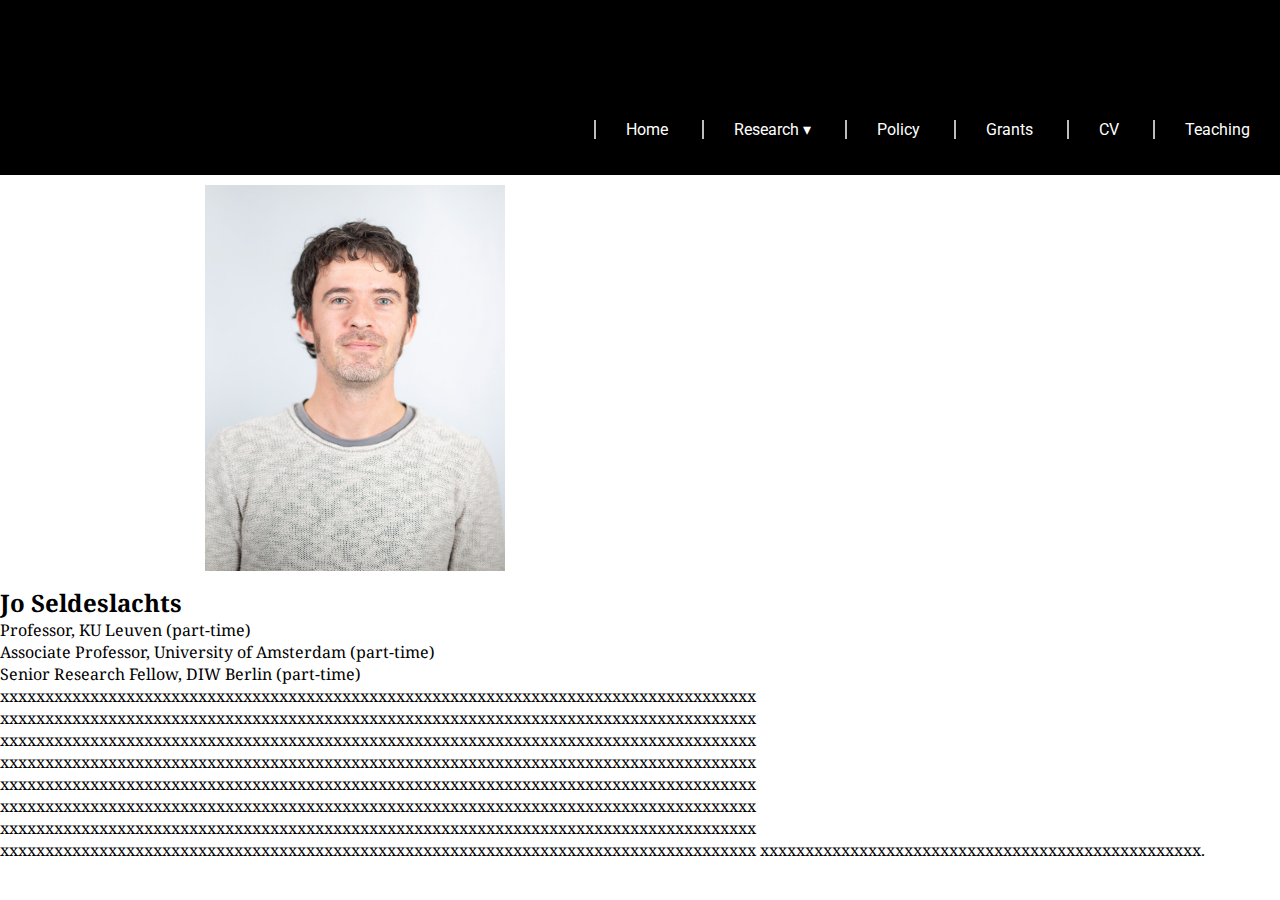
<file: index.html>
<!DOCTYPE html>
<html lang="en">
<head>
    <meta charset="UTF-8">
    <meta name="viewport" content="width=device-width, initial-scale=1.0">
    <link href="https://fonts.googleapis.com/css?family=Arvo&display=swap" rel="stylesheet">
    <link rel="stylesheet" href="style.css">
    <title>Home</title>
</head>
<body>
    <nav role="navigation" class="primary-navigation">
        <ul>
          <li><a href="index.html">Home</a></li>
          <li>Research &dtrif;
            <ul class="dropdown">
              <li><a href="currentresearch.html">Current Research</a></li>
              <li><a href="publications.html">Publications</a></li>
            </ul>
          </li>
          <li><a href="policy.html">Policy</a></li>
          <li><a href="grants.html">Grants</a></li>
          <li><a href="my-pdf-file.pdf">CV</a></li>
          <li><a href="teaching.html">Teaching</a></li>
        </ul>
      </nav>

      <main>

        <div class="thisisjo">
              <div class="fotocv">
                  <img src="images/JSeldeslachtsLogo.jpg" alt="">
              </div>
              <div class="textcv">
                  <h2>Jo Seldeslachts</h2>
                  <p>Professor, KU Leuven (part-time)</p>
                    <p> Associate Professor, University of Amsterdam (part-time)</p>
                    <p> Senior Research Fellow, DIW Berlin (part-time)</p>
              </div>
        </div>
        <div class="textjo">
          <p>xxxxxxxxxxxxxxxxxxxxxxxxxxxxxxxxxxxxxxxxxxxxxxxxxxxxxxxxxxxxxxxxxxxxxxxxxxxxxxxxxxxx
            xxxxxxxxxxxxxxxxxxxxxxxxxxxxxxxxxxxxxxxxxxxxxxxxxxxxxxxxxxxxxxxxxxxxxxxxxxxxxxxxxxxx
            xxxxxxxxxxxxxxxxxxxxxxxxxxxxxxxxxxxxxxxxxxxxxxxxxxxxxxxxxxxxxxxxxxxxxxxxxxxxxxxxxxxx
            xxxxxxxxxxxxxxxxxxxxxxxxxxxxxxxxxxxxxxxxxxxxxxxxxxxxxxxxxxxxxxxxxxxxxxxxxxxxxxxxxxxx
            xxxxxxxxxxxxxxxxxxxxxxxxxxxxxxxxxxxxxxxxxxxxxxxxxxxxxxxxxxxxxxxxxxxxxxxxxxxxxxxxxxxx
            xxxxxxxxxxxxxxxxxxxxxxxxxxxxxxxxxxxxxxxxxxxxxxxxxxxxxxxxxxxxxxxxxxxxxxxxxxxxxxxxxxxx
            xxxxxxxxxxxxxxxxxxxxxxxxxxxxxxxxxxxxxxxxxxxxxxxxxxxxxxxxxxxxxxxxxxxxxxxxxxxxxxxxxxxx
            xxxxxxxxxxxxxxxxxxxxxxxxxxxxxxxxxxxxxxxxxxxxxxxxxxxxxxxxxxxxxxxxxxxxxxxxxxxxxxxxxxxx
            xxxxxxxxxxxxxxxxxxxxxxxxxxxxxxxxxxxxxxxxxxxxxxxxx.

          </p>
          
          
        </div>
      </main>
</body>
</html>
</file>
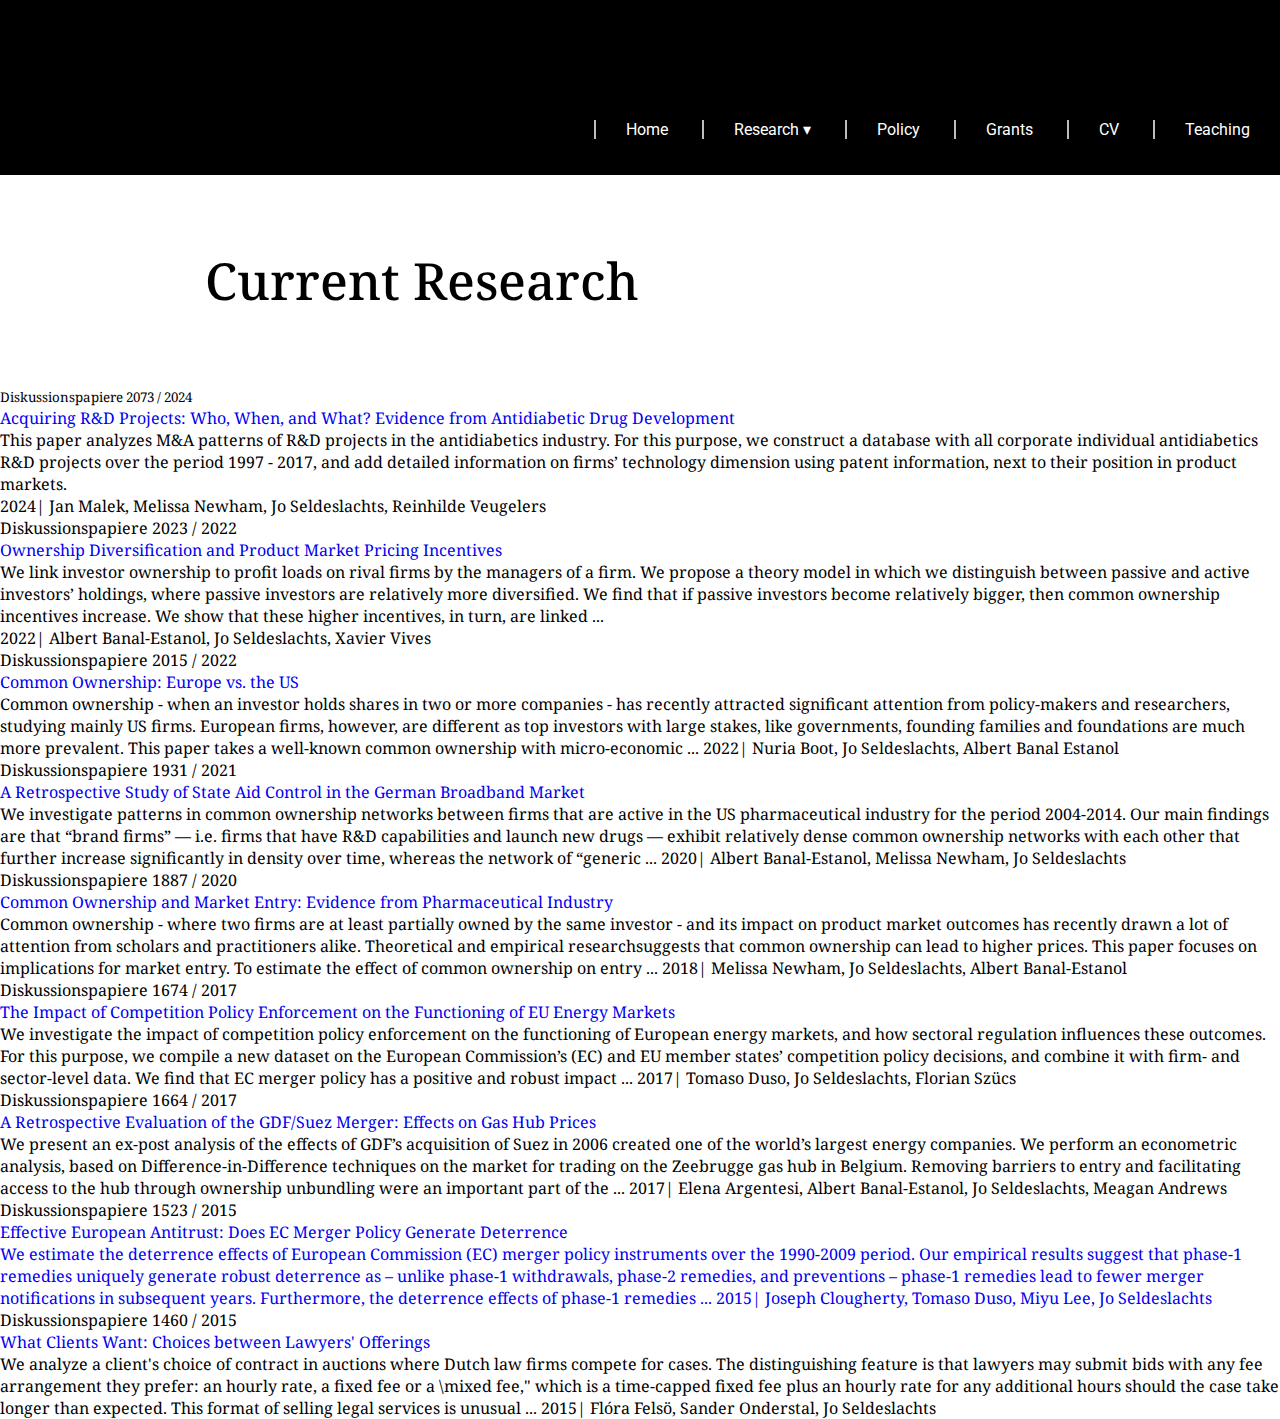
<file: currentresearch.html>
<!DOCTYPE html>
<html lang="en">
<head>
    <meta charset="UTF-8">
    <meta name="viewport" content="width=device-width, initial-scale=1.0">
    <link href="https://fonts.googleapis.com/css?family=Arvo&display=swap" rel="stylesheet">
    <link rel="stylesheet" href="style.css">
    <title>Current Research</title>
</head>
<body>
    <nav role="navigation" class="primary-navigation">
        <ul>
          <li><a href="index.html">Home</a></li>
          <li>Research &dtrif;
            <ul class="dropdown">
              <li><a href="currentresearch.html">Current Research</a></li>
              <li><a href="publications.html">Publications</a></li>
            </ul>
          </li>
          <li><a href="policy.html">Policy</a></li>
          <li><a href="grants.html">Grants</a></li>
          <li><a href="my-pdf-file.pdf">CV</a></li>
          <li><a href="teaching.html">Teaching</a></li>
        </ul>
      </nav>

      <h1>Current Research</h1>
    <div class="container">
       

        <div class="current 1">
                            
            <small> Diskussionspapiere 2073 / 2024</small><br>
            <a href="https://www.diw.de/de/diw_01.c.892457.de/publikationen/diskussionspapiere/2024_2073/acquiring_r_d_projects__who__when__and_what__evidence_from_antidiabetic_drug_development.html">
            Acquiring R&D Projects: Who, When, and What? Evidence from Antidiabetic Drug Development</a>
            <p class="textocurrent">This paper analyzes M&A patterns of R&D projects in the antidiabetics industry. For this purpose, we construct a database with all corporate individual antidiabetics R&D projects over the period 1997 - 2017, and add detailed information on firms’ technology dimension using patent information, next to their position in product markets.</p>
            <p>2024| Jan Malek, Melissa Newham, Jo Seldeslachts, Reinhilde Veugelers	</p>

        </div>

        
        <div class="current 3">
            <div class="suptitle">Diskussionspapiere 2023 / 2022</div>
            <a href="https://www.diw.de/de/diw_01.c.859151.de/publikationen/diskussionspapiere/2022_2023/ownership_diversification_and_product_market_pricing_incentives.html">
                Ownership Diversification and Product Market Pricing Incentives</a>
            <p class="textocurrent">We link investor ownership to profit loads on rival firms by the managers of a firm. We propose a theory model in which we distinguish between passive and active investors’ holdings, where passive investors are relatively more diversified. We find that if passive investors become relatively bigger, then common ownership incentives increase. We show that these higher incentives, in turn, are linked ... </p>
            <p>2022| Albert Banal-Estanol, Jo Seldeslachts, Xavier Vives</p>
        </div>
        <div class="current 4">
            <div class="suptitle">Diskussionspapiere 2015 / 2022</div>
            <a href="https://www.diw.de/de/diw_01.c.850088.de/publikationen/diskussionspapiere/2022_2015/common_ownership__europe_vs._the_us.html">
                Common Ownership: Europe vs. the US</a>
            <p class="textocurrent"> Common ownership - when an investor holds shares in two or more companies - has recently attracted significant attention from policy-makers and researchers, studying mainly US firms. European firms, however, are different as top investors with large stakes, like governments, founding families and foundations are much more prevalent. This paper takes a well-known common ownership with micro-economic ...
                2022| Nuria Boot, Jo Seldeslachts, Albert Banal Estanol</p>
        </div>
        <div class="current 5">
            <div class="suptitle">Diskussionspapiere 1931 / 2021</div>
            <a href="https://www.diw.de/de/diw_01.c.810589.de/publikationen/diskussionspapiere/2021_1931/a_retrospective_study_of_state_aid_control_in_the_german_broadband_market.html">
                A Retrospective Study of State Aid Control in the German Broadband Market</a>
            <p class="textocurrent"> We investigate patterns in common ownership networks between firms that are active in the US pharmaceutical industry for the period 2004-2014. Our main findings are that “brand firms” — i.e. firms that have R&D capabilities and launch new drugs — exhibit relatively dense common ownership networks with each other that further increase significantly in density over time, whereas the network of “generic ...
                2020| Albert Banal-Estanol, Melissa Newham, Jo Seldeslachts</p>
        </div>
        <div class="current 6">
            <div class="suptitle">Diskussionspapiere 1887 / 2020</div>
            <a href="https://www.diw.de/de/diw_01.c.591380.de/publikationen/diskussionspapiere/2018_1738/common_ownership_and_market_entry__evidence_from_pharmaceutical_industry.html">
                Common Ownership and Market Entry: Evidence from Pharmaceutical Industry</a>
            <p class="textocurrent"> Common ownership - where two firms are at least partially owned by the same investor - and its impact on product market outcomes has recently drawn a lot of attention from scholars and practitioners alike. Theoretical and empirical researchsuggests that common ownership can lead to higher prices. This paper focuses on implications for market entry. To estimate the effect of common ownership on entry ...
                2018| Melissa Newham, Jo Seldeslachts, Albert Banal-Estanol</p>
        </div>
        <div class="current 7">
            <div class="suptitle">Diskussionspapiere 1674 / 2017</div>
            <a href="https://www.diw.de/de/diw_01.c.561450.de/publikationen/diskussionspapiere/2017_1674/the_impact_of_competition_policy_enforcement_on_the_functioning_of_eu_energy_markets.html">
                The Impact of Competition Policy Enforcement on the Functioning of EU Energy Markets</a>
            <p class="textocurrent">We investigate the impact of competition policy enforcement on the functioning of European energy markets, and how sectoral regulation influences these outcomes. For this purpose, we compile a new dataset on the European Commission’s (EC) and EU member states’ competition policy decisions, and combine it with firm- and sector-level data. We find that EC merger policy has a positive and robust impact ...  2017| Tomaso Duso, Jo Seldeslachts, Florian Szücs</p>
        </div>
        <div class="current 8">
            <div class="suptitle">Diskussionspapiere 1664 / 2017</div>
            <a href="https://www.diw.de/de/diw_01.c.558436.de/publikationen/diskussionspapiere/2017_1664/a_retrospective_evaluation_of_the_gdf/suez_merger__effects_on_gas_hub_prices.html">
                A Retrospective Evaluation of the GDF/Suez Merger: Effects on Gas Hub Prices</a>
            <p class="textocurrent"> We present an ex-post analysis of the effects of GDF’s acquisition of Suez in 2006 created one of the world’s largest energy companies. We perform an econometric analysis, based on Difference-in-Difference techniques on the market for trading on the Zeebrugge gas hub in Belgium. Removing barriers to entry and facilitating access to the hub through ownership unbundling were an important part of the ...
                2017| Elena Argentesi, Albert Banal-Estanol, Jo Seldeslachts, Meagan Andrews</p>
        </div>
        <div class="current 9">
            <div class="suptitle">Diskussionspapiere 1523 / 2015</div>
            <a href="https://www.diw.de/de/diw_01.c.520592.de/publikationen/diskussionspapiere/2015_1523/effective_european_antitrust__does_ec_merger_policy_generate_deterrence.html">
                Effective European Antitrust: Does EC Merger Policy Generate Deterrence
            <p class="textocurrent"> We estimate the deterrence effects of European Commission (EC) merger policy instruments over the 1990-2009 period. Our empirical results suggest that phase-1 remedies uniquely generate robust deterrence as – unlike phase-1 withdrawals, phase-2 remedies, and preventions – phase-1 remedies lead to fewer merger notifications in subsequent years. Furthermore, the deterrence effects of phase-1 remedies ...
                2015| Joseph Clougherty, Tomaso Duso, Miyu Lee, Jo Seldeslachts</p>
            </a>
        </div>
        <div class="current 10">
            <div class="suptitle">Diskussionspapiere 1460 / 2015</div>
            <a href="https://www.diw.de/de/diw_01.c.498496.de/publikationen/diskussionspapiere/2015_1460/what_clients_want__choices_between_lawyers__offerings.html">
                What Clients Want: Choices between Lawyers' Offerings</a>
            <p class="textocurrent"> We analyze a client's choice of contract in auctions where Dutch law firms compete for cases. The distinguishing feature is that lawyers may submit bids with any fee arrangement they prefer: an hourly rate, a fixed fee or a \mixed fee," which is a time-capped fixed fee plus an hourly rate for any additional hours should the case take longer than expected. This format of selling legal services is unusual ...
                2015| Flóra Felsö, Sander Onderstal, Jo Seldeslachts</p>
        </div>
            
        

    </div> <!----container-->
    
</body>
</html>
</file>
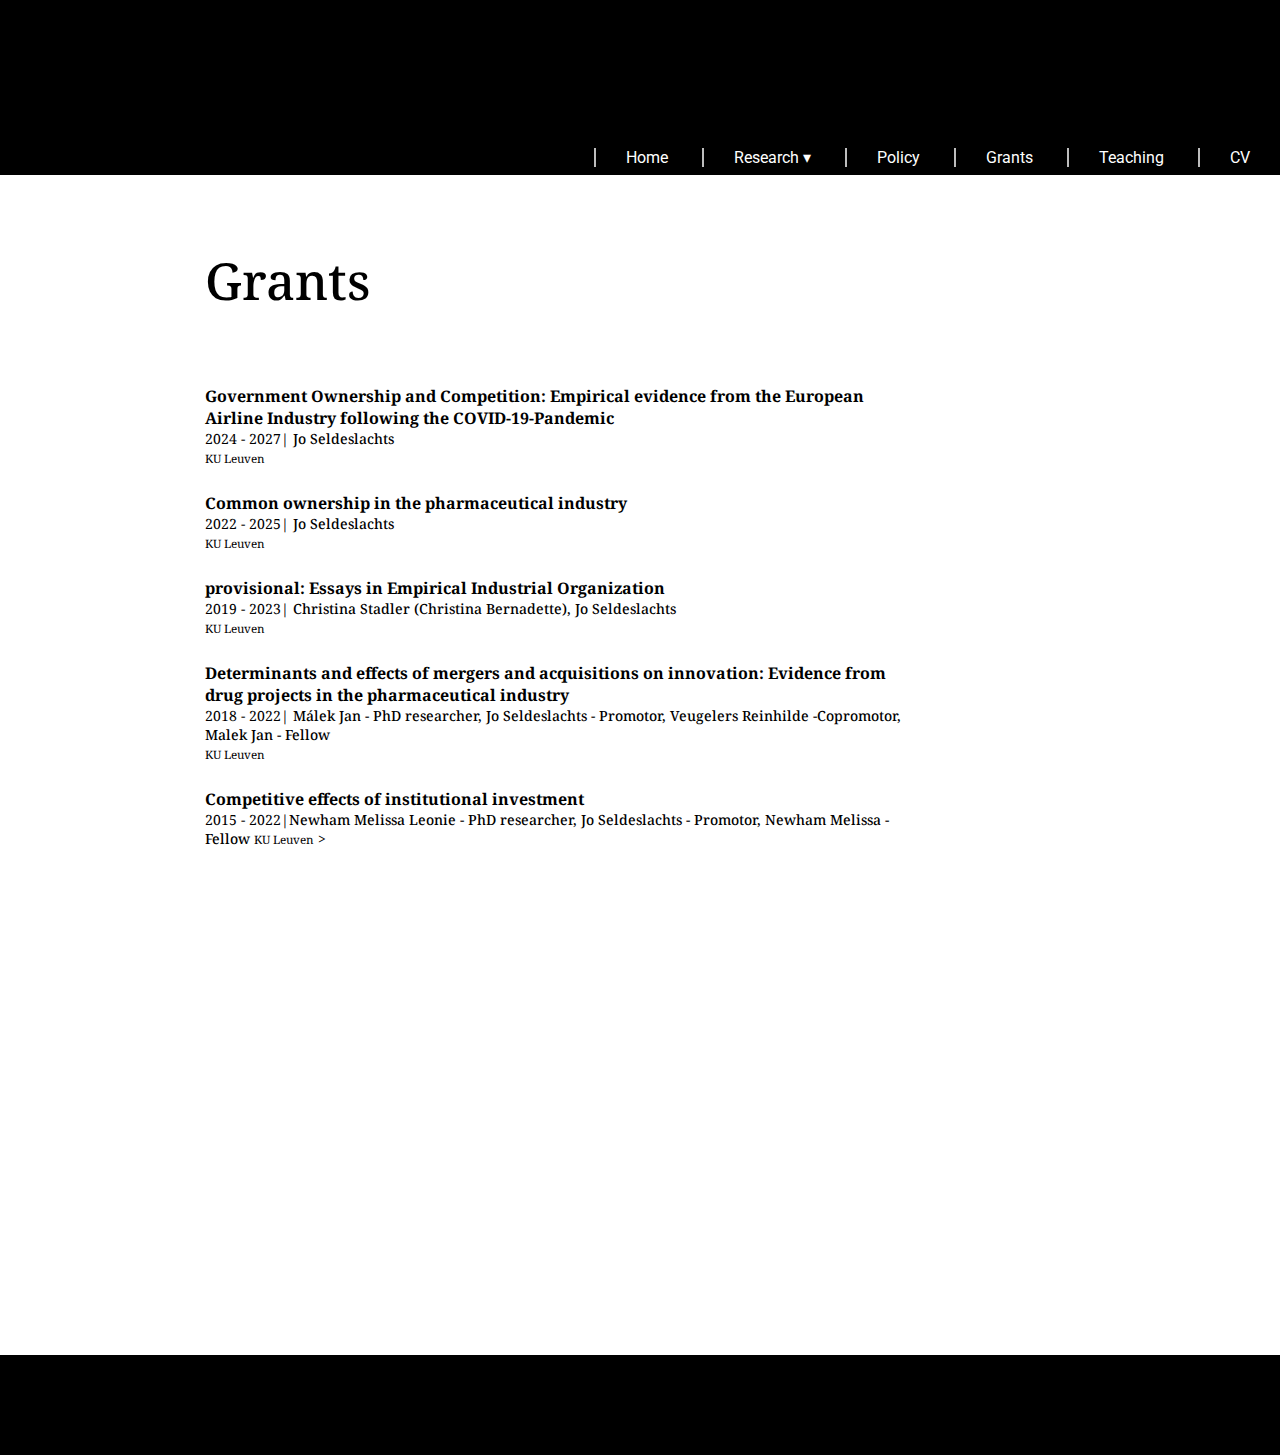
<file: grants.html>
<!DOCTYPE html>
<html lang="en">
<head>
    <meta charset="UTF-8">
    <meta name="viewport" content="width=device-width, initial-scale=1.0">    
    <link rel="stylesheet" href="https://fonts.googleapis.com/css2?family=Material+Symbols+Outlined:opsz,wght,FILL,GRAD@20..48,100..700,0..1,-50..200&icon_names=close,menu" />
    <link href="https://fonts.googleapis.com/css?family=Arvo&display=swap" rel="stylesheet">
    <link rel="stylesheet" href="style.css">
    <title>Grants</title>
</head>
<body>
    <nav role="navigation" class="primary-navigation">
        <span id="menu-icon" class="material-symbols-outlined" onclick=myFunction()>menu</span>
        <ul id="aparecer">
          <li><a href="index.html">Home</a></li>
          <li>Research &dtrif;
            <ul class="dropdown">
              <li><a href="currentresearch.html" style="color: black;">Current Research</a></li>
              <li><a href="publications.html" style="color: black;">Publications</a></li>
            </ul>
          </li>
          <li><a href="policy.html">Policy</a></li>
          <li><a href="grants.html">Grants</a></li>
          <li><a href="teaching.html">Teaching</a></li>
          <li><a target="_blank" href="my-pdf-file.pdf">CV</a></li>
        </ul>
      </nav>



    <h1>Grants</h1>
    <div class="container">
      
       
      <div class="section">
        <a href="https://research.kuleuven.be/portal/en/project/3H240016"
          target="_blank">Government Ownership and Competition: Empirical evidence from the
          European Airline Industry following the COVID-19-Pandemic
          </a>
        <p class="section-names">
           2024 - 2027| <a href="https://www.kuleuven.be/wieiswie/en/person/00010536" target="_blank">Jo Seldeslachts</a>
        </p>
        <small>KU Leuven</small>
      </div>



    <!--MUSTER--->
     <!--   <div class="section">
        <a href=""
          target="_blank">
          </a>
        <p class="section-names">
           year | <a href="" target="_blank">, </a><a href="" target="_blank">, </a><a href=""
            target="_blank">, </a><a href="" target="_blank"></a>
             <small></small
          >
        </p>
      </div>  -->
  

      <div class="section">
        <a
          target="_blank"
          href="https://research.kuleuven.be/portal/en/project/3H210813"
        >
          Common ownership in the pharmaceutical industry</a
        >
        <p class="section-names">
          2022 - 2025| <a href="https://www.kuleuven.be/wieiswie/en/person/00010536" target="_blank">Jo Seldeslachts</a>
       </p>
       <small>KU Leuven</small>
      </div>

      <div class="section">
        <a
          target="_blank"
          href="https://research.kuleuven.be/portal/en/project/3H190518"
        >
          provisional: Essays in Empirical Industrial Organization</a
        >
        <p class="section-names">
          2019 - 2023| <a href="https://www.kuleuven.be/wieiswie/en/person/00134435">Christina Stadler (Christina Bernadette), </a> <a href="https://www.kuleuven.be/wieiswie/en/person/00010536" target="_blank">Jo Seldeslachts</a>
       </p>
       <small>KU Leuven</small>
      </div>

      <div class="section">
        <a
          target="_blank"
          href="https://research.kuleuven.be/portal/en/project/3H190094"
        >
          Determinants and effects of mergers and acquisitions on innovation:
          Evidence from drug projects in the pharmaceutical industry</a
        >
        <p class="section-names">
          2018 - 2022| <a href="https://www.kuleuven.be/wieiswie/en/person/00125882">Málek Jan - PhD researcher, </a><a href="https://www.kuleuven.be/wieiswie/en/person/00010536" target="_blank">Jo Seldeslachts - Promotor, </a><a href="https://www.kuleuven.be/wieiswie/en/person/00005697">Veugelers Reinhilde -Copromotor, </a><a href="https://www.kuleuven.be/wieiswie/en/person/00125882">Malek Jan - Fellow</a>
       </p>
       <small>KU Leuven</small>
      </div>

      <div class="section">
        <a
          target="_blank"
          href="https://research.kuleuven.be/portal/en/project/3H150429"
        >
          Competitive effects of institutional investment</a
        >
        <p class="section-names">
          2015 - 2022|<a href="https://www.kuleuven.be/wieiswie/en/person/00104066" target="_blank">Newham Melissa Leonie - PhD researcher, </a><a href="https://www.kuleuven.be/wieiswie/en/person/00010536" target="_blank">Jo Seldeslachts - Promotor, </a><a href="https://www.kuleuven.be/wieiswie/en/person/00104066"
           target="_blank">Newham Melissa - Fellow</a>
           <small>KU Leuven</small>
         >
       </p>
      </div>
    </div>
    <footer></footer>
    <script src="script.js"></script>
  </body>
</html>
</file>
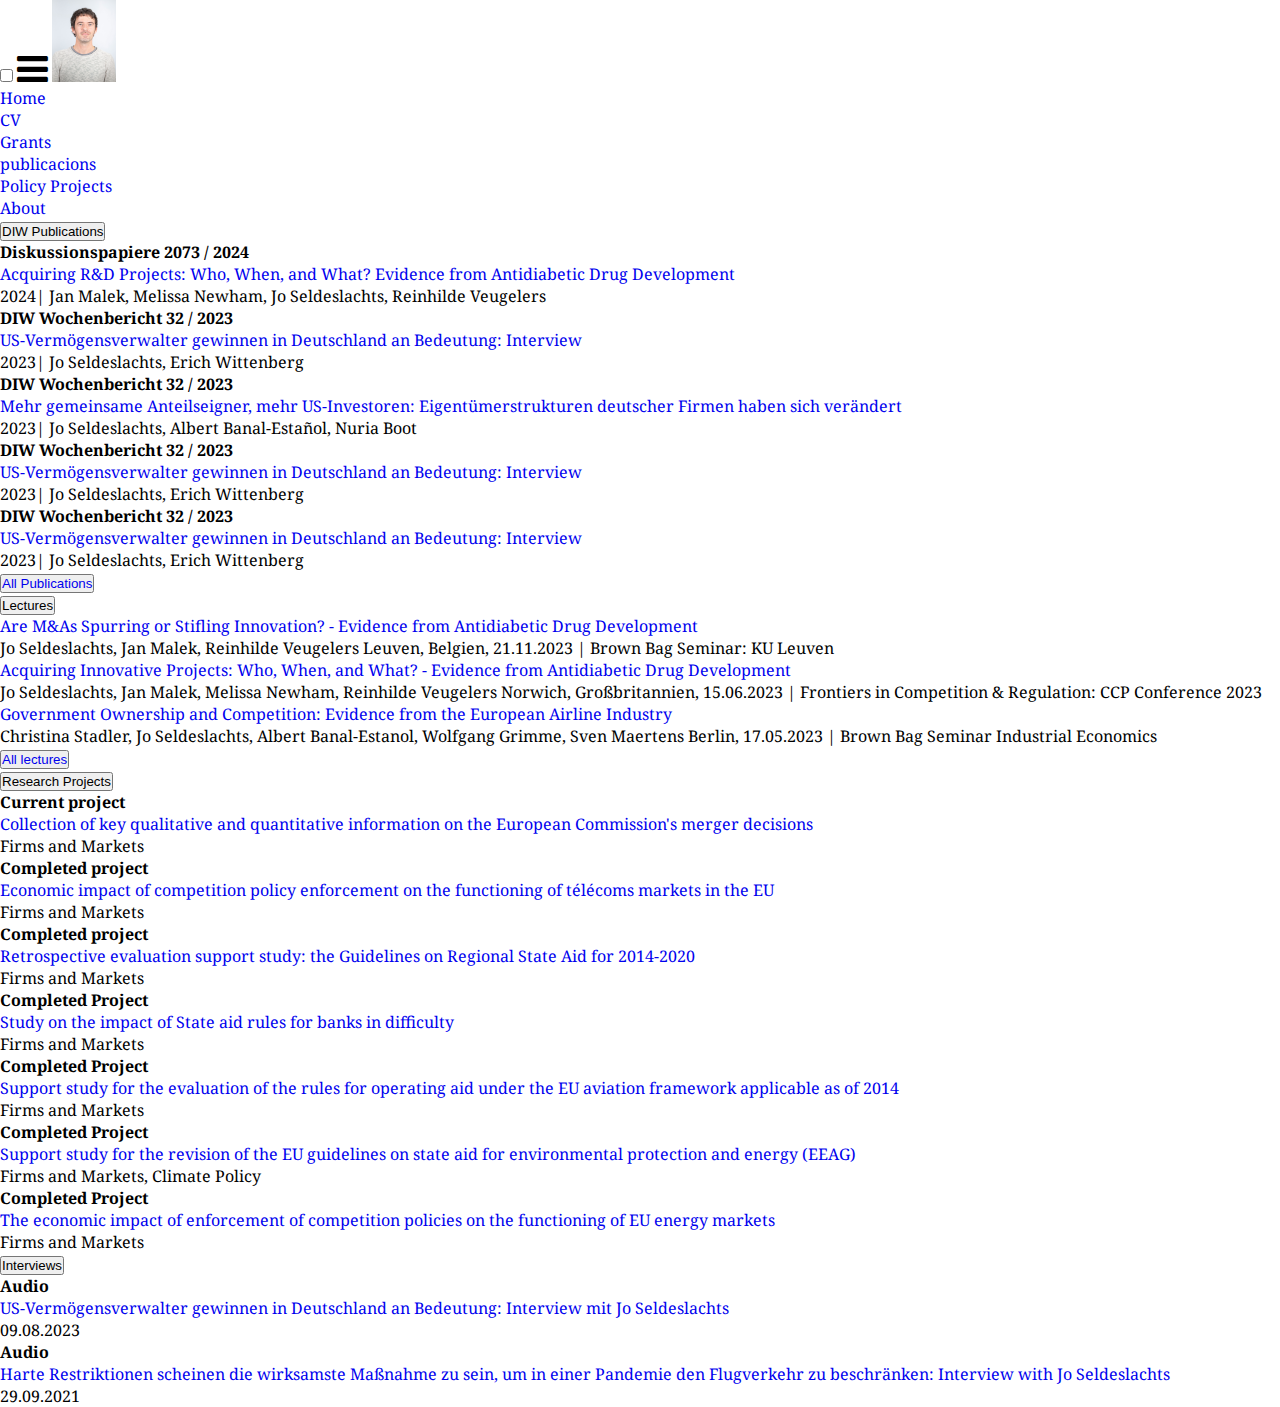
<file: policy.html>
<!DOCTYPE html>
<html lang="en">
<head>
    <meta charset="UTF-8">
    <meta name="viewport" content="width=device-width, initial-scale=1.0">
    <link rel="preconnect" href="https://fonts.googleapis.com">
    <link rel="preconnect" href="https://fonts.gstatic.com" crossorigin>
    <link href="https://fonts.googleapis.com/css2?family=Arimo:ital,wght@0,400..700;1,400..700&display=swap" rel="stylesheet">
    <link rel="stylesheet" href="style.css">
    <link rel="stylesheet" href="https://cdnjs.cloudflare.com/ajax/libs/font-awesome/4.7.0/css/font-awesome.min.css">
    <link rel="stylesheet" href="https://unpkg.com/aos@next/dist/aos.css" />
    <title>Policy Projects</title>
</head>
<body>
    <nav>
        <input type="checkbox" id="check">
         <label for="check" class="checkbtn">
            <i class="fa fa-bars" style="font-size:36px"></i>
         </label>   
        <label class="logo"><img src="images/Logo.png" alt="logo"></label>
        <ul class="navegador">
            <li class="firstelem"><a  href="index.html">Home</a></li>
            <li><a  href="my-pdf-file.pdf">CV</a></li>
            <li><a  href="grants.html">Grants</a></li>
            <li><a  href="publications.html">publicacions</a></li>
            <li><a  href="policy.html">Policy Projects</a></li>
            <li><a  href="#">About</a></li>    
        </ul>
    </nav>
    <div class="container">
        <div class="containerpublications">
            <button type="button" class="collapsible">DIW Publications</button>
            <div class="content"> 
                <ul class="publicationsdiw-list">
                    <li class="publicationdiw"><h4>Diskussionspapiere 2073 / 2024</h4><a target="_blank" 
                        href="https://www.diw.de/de/diw_01.c.892457.de/publikationen/diskussionspapiere/2024_2073/acquiring_r_d_projects__who__when__and_what__evidence_from_antidiabetic_drug_development.html"> 
                        Acquiring R&D Projects: Who, When, and What? Evidence from Antidiabetic Drug Development</a>
                        <p>2024| Jan Malek, Melissa Newham, Jo Seldeslachts, Reinhilde Veugelers</p></li>

                    <li class="publicationdiw"><h4>DIW Wochenbericht 32 / 2023</h4><a target="_blank" 
                        href="https://www.diw.de/de/diw_01.c.879266.de/publikationen/wochenberichte/2023_32_2/us-vermoegensverwalter_gewinnen_in_deutschland_an_bedeutung__interview.html"> 
                        US-Vermögensverwalter gewinnen in Deutschland an Bedeutung: Interview</a>
                        <p>2023| Jo Seldeslachts, Erich Wittenberg</p></li>
                        
                    <li class="publicationdiw"><h4>DIW Wochenbericht 32 / 2023</h4><a target="_blank" 
                        href="https://www.diw.de/de/diw_01.c.879264.de/publikationen/wochenberichte/2023_32_1/mehr_gemeinsame_anteilseigner__mehr_us-investoren__eigentuemerstrukturen_deutscher_firmen_haben_sich_veraendert.html"> 
                        Mehr gemeinsame Anteilseigner, mehr US-Investoren: Eigentümerstrukturen deutscher Firmen haben sich verändert</a>
                        <p>2023| Jo Seldeslachts, Albert Banal-Estañol, Nuria Boot</p></li>
                        
                    <li class="publicationdiw"><h4>DIW Wochenbericht 32 / 2023</h4><a target="_blank" 
                        href="https://www.diw.de/de/diw_01.c.879266.de/publikationen/wochenberichte/2023_32_2/us-vermoegensverwalter_gewinnen_in_deutschland_an_bedeutung__interview.html"> 
                        US-Vermögensverwalter gewinnen in Deutschland an Bedeutung: Interview</a>
                        <p>2023| Jo Seldeslachts, Erich Wittenberg</p></li>
                    <li class="publicationdiw"><h4>DIW Wochenbericht 32 / 2023</h4><a target="_blank" 
                        href="https://www.diw.de/de/diw_01.c.879266.de/publikationen/wochenberichte/2023_32_2/us-vermoegensverwalter_gewinnen_in_deutschland_an_bedeutung__interview.html"> 
                        US-Vermögensverwalter gewinnen in Deutschland an Bedeutung: Interview</a>
                        <p>2023| Jo Seldeslachts, Erich Wittenberg</p></li>
                </ul>
            
                    <button type="button"><a href="https://www.diw.de/en/diw_01.c.626639.en/search_publications.html?std_person_id[]=478538">All Publications</a></button>
        
           </div> <!---CONTENT-->
        </div><!----containerpublications-->
        <div class="containerlectures">
            <button type="button" class="collapsible">Lectures</button> 
            <div class="content"> 
            <ul class="lectures-list">
                <li class="lecture"><a target="_blank" href="https://research.kuleuven.be/portal/en/project/3H240016"> 
                  Are M&As Spurring or Stifling Innovation? - Evidence from Antidiabetic Drug Development</a>
                 <p>Jo Seldeslachts, Jan Malek, Reinhilde Veugelers
                  Leuven, Belgien, 21.11.2023 | Brown Bag Seminar: KU Leuven</p></li>

                <li class="lecture"><a target="_blank" href="https://www.diw.de/sixcms/detail.php?id=diw_01.c.891969.de">
                 Acquiring Innovative Projects: Who, When, and What? - Evidence from Antidiabetic Drug Development</a>
                 <p>Jo Seldeslachts, Jan Malek, Melissa Newham, Reinhilde Veugelers
                  Norwich, Großbritannien, 15.06.2023 | Frontiers in Competition & Regulation: CCP Conference 2023</p></li>
                    

                <li class="lecture"><a target="_blank" href="https://www.diw.de/sixcms/detail.php?id=diw_01.c.872603.de">
                  Government Ownership and Competition: Evidence from the European Airline Industry</a>
                 <p>Christina Stadler, Jo Seldeslachts, Albert Banal-Estanol, Wolfgang Grimme, Sven Maertens
                  Berlin, 17.05.2023 | Brown Bag Seminar Industrial Economics</p></li>
            </ul>
                <button type="button"><a href="https://www.diw.de/en/diw_01.c.678347.en/vortraege_des_diw_berlin.html?std_person_id[]=478538">All lectures</a></button>
         </div> <!----------CONTENT2-->
        </div><!---containerlectures-->

        <div class="containerresearchpjs">
            <button type="button" class="collapsible">Research Projects</button>
            <div class="content">
                        <ul class="researchps-list">
                                <li class="researchp"><h4>Current project</h4><a target="_blank" href="https://www.diw.de/en/diw_01.c.870912.en/projects/collection_of_key_qualitative_and_quantitative_information_on_the_european_commission_s_merger_decisions.html"> 
                                Collection of key qualitative and quantitative information on the European Commission's merger decisions</a>
                                <p>Firms and Markets</p></li>

                                <li class="researchp"><h4>Completed project</h4><a target="_blank" href="https://www.diw.de/en/diw_01.c.542418.en/projects/economic_impact_of_competition_policy_enforcement_on_the_functioning_of_telecoms_markets_in_the_eu.html"> 
                                Economic impact of competition policy enforcement on the functioning of télécoms markets in the EU</a>
                                <p>Firms and Markets</p></li>
                                

                                <li class="researchp"><h4>Completed project</h4><a target="_blank" href="https://www.diw.de/en/diw_01.c.699429.en/projects/retrospective_evaluation_support_study__the_guidelines_on_regional_state_aid_for_2014-2020.html">
                                Retrospective evaluation support study: the Guidelines on Regional State Aid for 2014-2020</a>
                                <p>Firms and Markets</p></li>
                                

                                <li class="researchp"><h4>Completed Project</h4><a target="_blank" href="https://www.diw.de/en/diw_01.c.870917.en/projects/study_on_the_impact_of_state_aid_rules_for_banks_in_difficulty.html">
                                Study on the impact of State aid rules for banks in difficulty</a>
                                <p>Firms and Markets</p></li>
                            
                                <li class="researchp"><h4>Completed Project</h4><a target="_blank" href="https://www.diw.de/en/diw_01.c.699433.en/projects/support_study_for_the_evaluation_of_the_rules_for_operating_aid_under_the_eu_aviation_framework_applicable_as_of_2014.html">
                                Support study for the evaluation of the rules for operating aid under the EU aviation framework applicable as of 2014</a>
                                <p>Firms and Markets</p></li>

                                <li class="researchp"><h4>Completed Project</h4><a target="_blank" href="https://www.diw.de/en/diw_01.c.801475.en/projects/support_study_for_the_revision_of_the_eu_guidelines_on_state_aid_for_environmental_protection_and_energy__eeag.html">
                                Support study for the revision of the EU guidelines on state aid for environmental protection and energy (EEAG)</a>
                                <p>Firms and Markets, Climate Policy</p></li>

                                <li class="researchp"><h4>Completed Project</h4><a target="_blank" href="https://www.diw.de/en/diw_01.c.469885.en/projects/the_economic_impact_of_enforcement_of_competition_policies_on_the_functioning_of_eu_energy_markets.html">
                                The economic impact of enforcement of competition policies on the functioning of EU energy markets</a>
                                <p>Firms and Markets</p></li>
                        </ul>
            </div>
        </div> <!---containerresearchpjs-->

        <div class="containerinterviews">
            <button type="button" class="collapsible">Interviews</button> 
            <div class="content">
                    <ul class="interviews-list">
                        <li class="interview"><h4>Audio</h4><a target="_blank" href="https://www.diw.de/de/diw_01.c.879307.de/wb32_23_interview_seldeslachts_common_ownership.mp3.html">
                            US-Vermögensverwalter gewinnen in Deutschland an Bedeutung: Interview mit Jo Seldeslachts</a>
                        <p>09.08.2023</p></li>

                        <li class="interview"><h4>Audio</h4><a target="_blank" href="https://www.diw.de/de/diw_01.c.825672.de/wb39_2021_interview_seldeslachts_mallorca-fluege.mp3.html"> 
                            Harte Restriktionen scheinen die wirksamste Maßnahme zu sein, um in einer Pandemie den Flugverkehr zu beschränken: Interview with Jo Seldeslachts</a>
                        <p>29.09.2021</p></li>
                    </ul>
           </div>
        </div><!---containerinterviews-->
    </div> <!---CONTAINER-->
    <script src="script.js"></script>
</body>

</html>
</file>
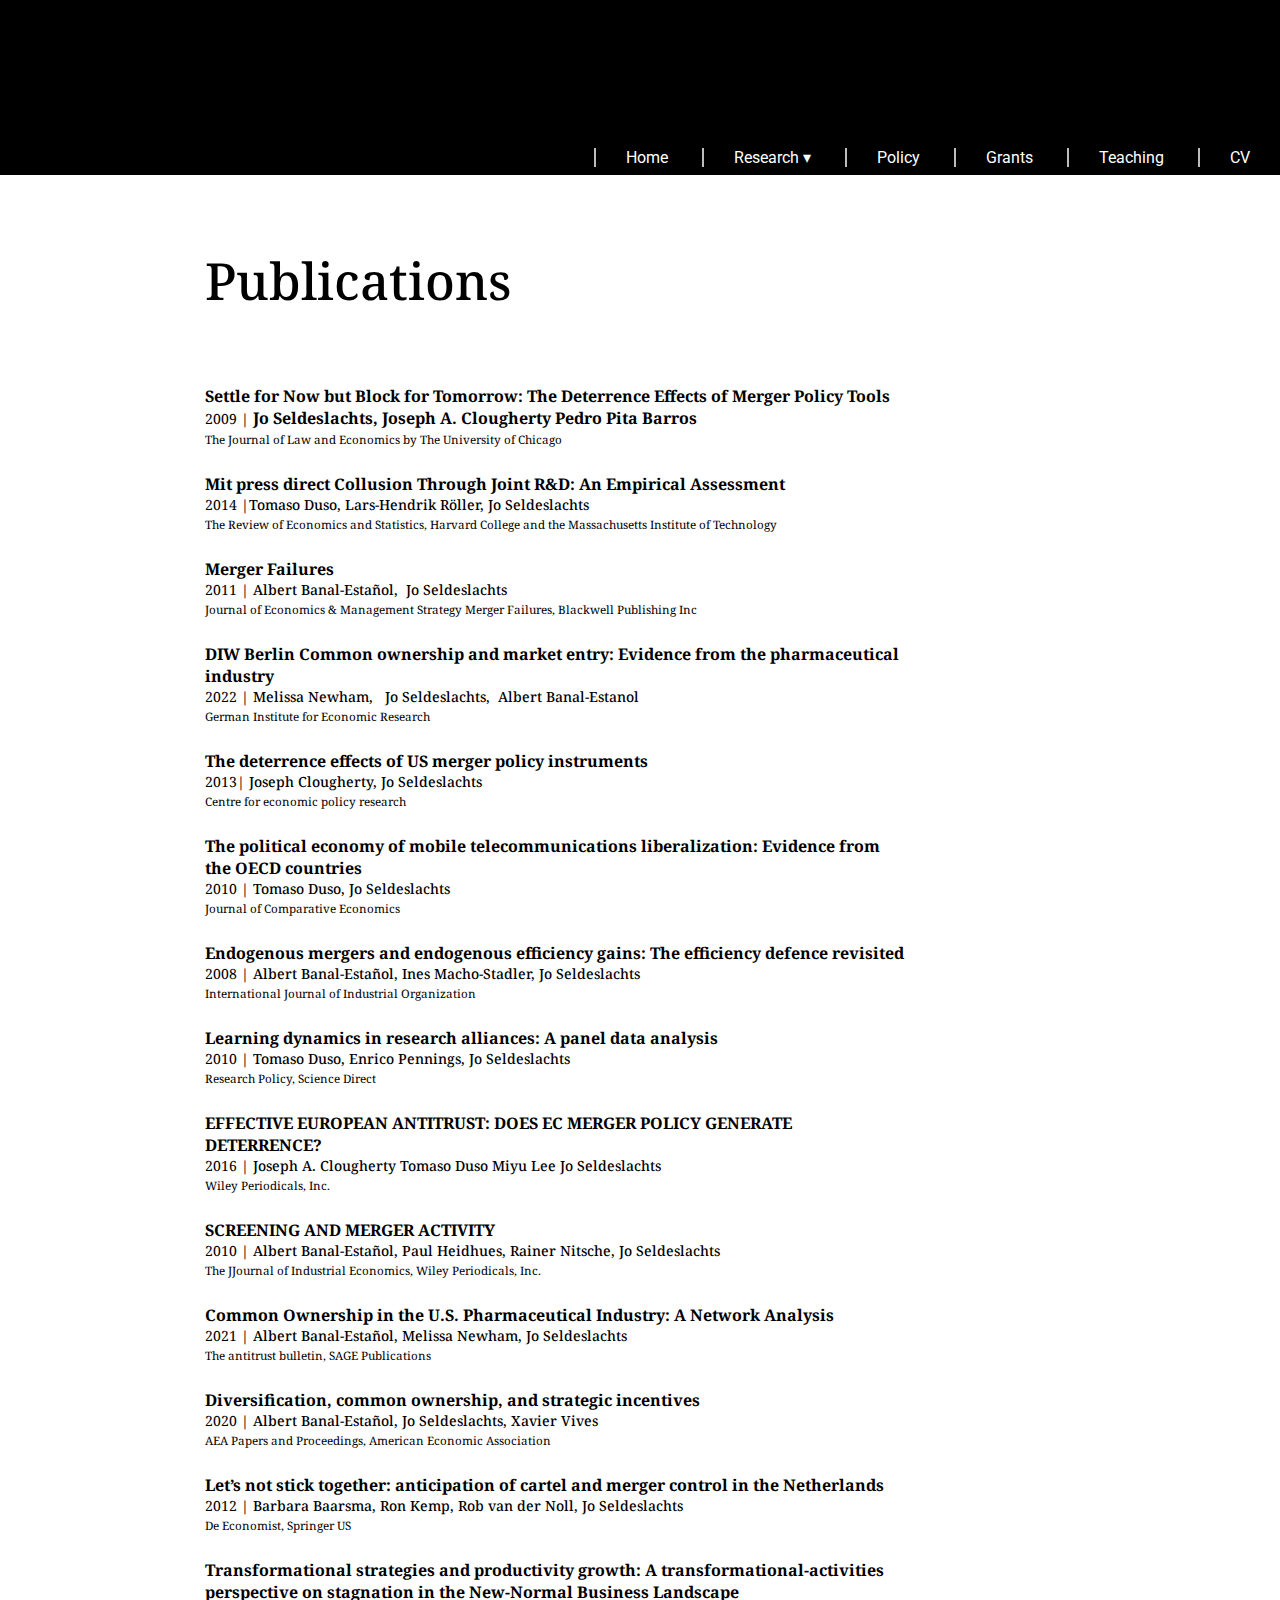
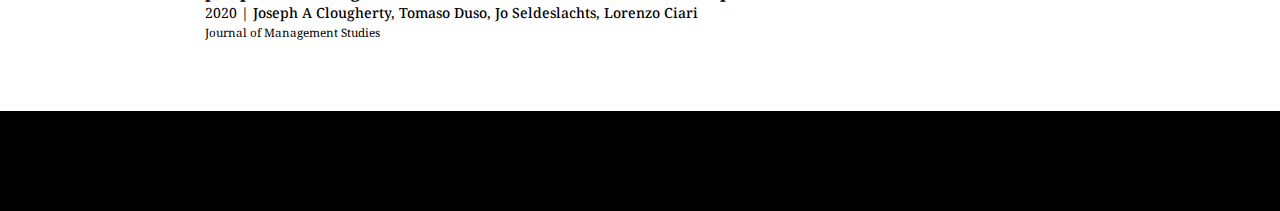
<file: publications.html>
<!DOCTYPE html>
<html lang="en">

<head>
  <meta charset="UTF-8" />
  <meta name="viewport" content="width=device-width, initial-scale=1.0" />
  <link rel="stylesheet" href="https://fonts.googleapis.com/css2?family=Material+Symbols+Outlined:opsz,wght,FILL,GRAD@20..48,100..700,0..1,-50..200&icon_names=close,menu" />
  <link href="https://fonts.googleapis.com/css?family=Arvo&display=swap" rel="stylesheet" />
  <link rel="stylesheet" href="style.css" />
  <title>Publications</title>
</head>

<body>
  <nav role="navigation" class="primary-navigation">
    <span id="menu-icon" class="material-symbols-outlined" onclick="myFunction()">menu</span>
    <ul id="aparecer">
      <li><a href="index.html">Home</a></li>
      <li>
        Research &dtrif;
        <ul class="dropdown">
          <li>
            <a href="currentresearch.html" style="color: black">Current Research</a>
          </li>
          <li>
            <a href="publications.html" style="color: black">Publications</a>
          </li>
        </ul>
      </li>
      <li><a href="policy.html">Policy</a></li>
      <li><a href="grants.html">Grants</a></li>
      <li><a href="teaching.html">Teaching</a></li>
      <li><a target="_blank" href="my-pdf-file.pdf">CV</a></li>
    </ul>
  </nav>

  <h1>Publications</h1>
  <div class="container">
    <div class="section">
      <a href="https://www.journals.uchicago.edu/doi/abs/10.1086/596038">
        Settle for Now but Block for Tomorrow: The Deterrence Effects of
        Merger Policy Tools</a>
      <p class="untertiteln">
        2009 |
        <a href="https://www.journals.uchicago.edu/doi/abs/10.1086/596038#">Jo Seldeslachts, </a>
        <a href="https://www.journals.uchicago.edu/doi/abs/10.1086/596038#">Joseph A. Clougherty </a>
        <a href="https://www.journals.uchicago.edu/doi/abs/10.1086/596038#">Pedro Pita Barros </a><br />
        <small>The Journal of Law and Economics by The University of
          Chicago</small>
      </p>
    </div>


    <!--COPY/PASTE PARA AÑADIR UNA NUEVA PUBLICACIÓN: -->



    <!--  <div class="section">
        <a href=""></a>
        <p class="section-names">
          2025|
          <a href="" target="_blank">, </a>
          <a href="" target="_blank">, </a>
          <a href="" target="_blank"></a><br />
          <small></small
          >
        </p>
      </div> -->

    <div class="section">
      <a href="https://direct.mit.edu/rest/article-abstract/96/2/349/58124/Collusion-Through-Joint-R-amp-D-An-Empirical"
        target="_blank">Mit press direct Collusion Through Joint R&D: An Empirical
        Assessment</a><br />
      <p class="section-names">
        2014 |<a href="https://direct.mit.edu/rest/search-results?f_Authors=Tomaso+Duso">Tomaso Duso,</a>
        <a href="https://direct.mit.edu/rest/search-results?f_Authors=Lars-Hendrik+R%c3%b6ller">Lars-Hendrik Röller,</a>
        <a href="https://direct.mit.edu/rest/search-results?f_Authors=Jo+Seldeslachts">Jo Seldeslachts</a><br />
        <small>The Review of Economics and Statistics, Harvard College and the
          Massachusetts Institute of Technology</small>
      </p>
    </div>


    <div class="section">
      <a href="https://onlinelibrary.wiley.com/doi/abs/10.1111/j.1530-9134.2011.00298.x" target="_blank">Merger Failures </a>
      <p class="section-names">
        2011 |
        <a href="https://onlinelibrary.wiley.com/authored-by/Banal%E2%80%90Esta%C3%B1ol/Albert">Albert Banal-Estañol,</a>&nbsp;
        <a href="https://onlinelibrary.wiley.com/authored-by/Seldeslachts/Jo">Jo Seldeslachts</a><br>
        <small>Journal of
          Economics & Management Strategy Merger Failures, Blackwell Publishing Inc</small>
      </p>
    </div>


    <div class="section">
      <a href="https://papers.ssrn.com/sol3/papers.cfm?abstract_id=3194394" target="_blank">DIW Berlin Common ownership
        and market entry: Evidence from the
        pharmaceutical industry</a>
      <p class="section-names">
        2022 |
        <a href="https://papers.ssrn.com/sol3/cf_dev/AbsByAuth.cfm?per_id=3027009" target="_blank">Melissa Newham,
        </a>&nbsp;
        <a href="https://papers.ssrn.com/sol3/cf_dev/AbsByAuth.cfm?per_id=343481" target="_blank">Jo
          Seldeslachts,</a>&nbsp;
        <a href="https://papers.ssrn.com/sol3/cf_dev/AbsByAuth.cfm?per_id=343480" target="_blank">Albert Banal-Estanol</a><br />
        <small>German Institute for Economic Research</small>
      </p>
    </div>

    <!--COPY/PASTE PARA AÑADIR UNA NUEVA PUBLICACIÓN: -->



    <!--  <div class="section">
        <a href=""></a>
        <p class="section-names">
          2025|
          <a href="" target="_blank"></a>
          <a href="" target="_blank"></a>
          <a href="" target="_blank"></a><br />
          <small></small
          >
        </p>
      </div> -->
    <div class="section">
      <a href="https://papers.ssrn.com/sol3/papers.cfm?abstract_id=1890005" target="_blank">The deterrence effects of US
        merger policy instruments</a>

      <p class="section-names">
        2013|
        <a href="https://papers.ssrn.com/sol3/cf_dev/AbsByAuth.cfm?per_id=236374" target="_blank">Joseph Clougherty, </a>
        <a href="https://papers.ssrn.com/sol3/cf_dev/AbsByAuth.cfm?per_id=343481" target="_blank">Jo Seldeslachts</a>
       <br />
        <small>Centre for economic policy research</small>
          </p>
    </div>
    <div class="section">
      <a href="https://www.sciencedirect.com/science/article/abs/pii/S0147596709000663" target="_blank">The political
        economy of mobile telecommunications liberalization:
        Evidence from the OECD countries</a>
        <p class="section-names">
          2010 |
          <a href="https://www.scopus.com/authid/detail.uri?authorId=24281174200" target="_blank">Tomaso Duso, </a>
          <a href="https://www.scopus.com/authid/detail.uri?authorId=25226239100" target="_blank">Jo Seldeslachts</a>
          <br />
          <small>Journal of Comparative Economics</small
          >
        </p>
      
    
         
      </p>
    </div>
    <div class="section">
      <a href="https://www.sciencedirect.com/science/article/abs/pii/S0167718706001378" target="_blank">Endogenous
        mergers and endogenous efficiency gains: The efficiency
        defence revisited</a>
        <p class="section-names">
          2008 |
          <a href="https://www.scopus.com/authid/detail.uri?authorId=23090170000" target="_blank">Albert Banal-Estañol, </a>
          <a href="https://www.scopus.com/authid/detail.uri?authorId=6602708855" target="_blank">Ines Macho-Stadler, </a>
          <a href="https://www.scopus.com/authid/detail.uri?authorId=25226239100" target="_blank">Jo Seldeslachts</a><br />
          <small> International Journal of Industrial Organization </small
          >
        </p>

    </div>
    <div class="section">
      <a href="https://www.sciencedirect.com/science/article/abs/pii/S0048733310000752" target="_blank">Learning
        dynamics in research alliances: A panel data analysis</a>
        <p class="section-names">
          2010 |
          <a href="" target="_blank">Tomaso Duso, </a>
          <a href="https://www.scopus.com/authid/detail.uri?authorId=56248433100" target="_blank">Enrico Pennings, </a>
          <a href="" target="_blank">Jo Seldeslachts</a><br />
          <small>Research Policy, Science Direct</small
          >
        </p>
    </div>

    <div class="section">
      <a href="https://onlinelibrary.wiley.com/doi/abs/10.1111/ecin.12346" target="_blank">EFFECTIVE EUROPEAN ANTITRUST:
        DOES EC MERGER POLICY GENERATE
        DETERRENCE?</a>
        <p class="section-names">
          2016 |
          <a href="" target="_blank">Joseph A. Clougherty</a>
          <a href="" target="_blank">Tomaso Duso</a>
          <a href="" target="_blank">Miyu Lee</a>
          <a href="" target="_blank">Jo Seldeslachts</a><br />
          <small>Wiley Periodicals, Inc.</small
          >
        </p>

    </div>

    <!--COPY/PASTE PARA AÑADIR UNA NUEVA PUBLICACIÓN: -->

    <!--  <div class="section">
        <a href=""></a>
        <p class="section-names">
          year|
          <a href="" target="_blank">, </a>
          <a href="" target="_blank">, </a>
          <a href="" target="_blank"></a><br />
          <small></small
          >
        </p>
      </div> -->
    <div class="section">
      <a href="https://onlinelibrary.wiley.com/doi/abs/10.1111/j.1467-6451.2010.00438.x" target="_blank">SCREENING AND
        MERGER ACTIVITY</a>
        <p class="section-names">
          2010 |
          <a href="https://onlinelibrary.wiley.com/authored-by/BANAL%E2%80%90ESTA%C3%91OL/ALBERT" target="_blank">Albert Banal-Estañol, </a>
          <a href="https://onlinelibrary.wiley.com/authored-by/HEIDHUES/PAUL" target="_blank">Paul Heidhues, </a>
          <a href="https://onlinelibrary.wiley.com/authored-by/NITSCHE/RAINER" target="_blank">Rainer Nitsche, </a>
          <a href="https://onlinelibrary.wiley.com/authored-by/SELDESLACHTS/JO" target="_blank">Jo Seldeslachts</a><br />
          <small>The JJournal of Industrial Economics, Wiley Periodicals, Inc.</small>

    </div>
    <div class="section">
      <a href="https://journals.sagepub.com/doi/abs/10.1177/0003603X20985796" target="_blank">Common Ownership in the
        U.S. Pharmaceutical Industry: A Network
        Analysis</a>
        <p class="section-names">
          2021 |
          <a href="https://journals.sagepub.com/authored-by/Banal-Esta%C3%B1ol/Albert" target="_blank">Albert Banal-Estañol, </a>
          <a href="https://journals.sagepub.com/authored-by/Newham/Melissa" target="_blank">Melissa Newham, </a>
          <a href="https://journals.sagepub.com/authored-by/Seldeslachts/Jo" target="_blank">Jo Seldeslachts</a><br />
          <small>
            The antitrust bulletin, SAGE Publications</small
          >
        </p>
    </div>
    
    <div class="section">
      <a href="https://www.aeaweb.org/articles?id=10.1257/pandp.20201026" target="_blank">Diversification, common
        ownership, and strategic incentives</a>
        <p class="section-names">
         2020 |
          <a>Albert Banal-Estañol, </a>
          <a>Jo Seldeslachts, </a>
          <a>Xavier Vives</a>
          <br />
          <small>AEA Papers and Proceedings, American Economic Association </small
          >
        </p>

     
    </div>
    <div class="section">
      <a href="https://link.springer.com/article/10.1007/s10645-012-9193-x" target="_blank">Let’s not stick together:
        anticipation of cartel and merger control
        in the Netherlands</a>
        <p class="section-names">
         2012 |
          <a href="https://link.springer.com/search?dc.creator=Barbara%20Baarsma" target="_blank">Barbara Baarsma, </a>
          <a href="https://link.springer.com/search?dc.creator=Ron%20Kemp" target="_blank">Ron Kemp, </a>
          <a href="https://link.springer.com/search?dc.creator=Rob%20van%20der%20Noll" target="_blank">Rob van der Noll, </a>
          <a href="https://link.springer.com/search?dc.creator=Jo%20Seldeslachts" target="_blank">Jo Seldeslachts</a><br />
          <small>De Economist, Springer US </small
          >
        </p>

    
    </div>
    <div class="section">
      <a href="https://onlinelibrary.wiley.com/doi/abs/10.1111/joms.12519" target="_blank">Transformational strategies
        and productivity growth: A
        transformational‐activities perspective on stagnation in the
        New‐Normal Business Landscape</a>
        <p class="section-names">
          2020 |
          <a href="" target="_blank">Joseph A Clougherty, </a>
          <a href="" target="_blank">Tomaso Duso, </a>
          <a href="" target="_blank">Jo Seldeslachts, </a>
          <a href="" target="_blank">Lorenzo Ciari</a>
          <br />
          <small> Journal of Management Studies</small
          >
        </p>
      <!-- <p class="untertiteln">
        <br />
        , , ,  
      </p> -->
   <!--  </div>
    <div class="section">
      <a href="https://www.econstor.eu/handle/10419/302062" target="_blank">A retrospective study of state aid control
        in the German Broadband
        market</a>
        <p class="section-names">
          year|
          <a href="" target="_blank">, </a>
          <a href="" target="_blank">, </a>
          <a href="" target="_blank"></a><br />
          <small></small
          >
        </p> -->
      <!-- <p class="section-names">
        Tomaso Duso, Mattia Nardotto, Jo Seldeslachts 2024
      </p> -->
    <!-- </div> -->
  <!--   <div class="section">
      <a href="https://www.tandfonline.com/doi/abs/10.1080/13571510903516920" target="_blank">How to Measure the
        Deterrence Effects of Merger Policy: Frequency or
        Composition?</a>
        <p class="section-names">
          year|
          <a href="" target="_blank">, </a>
          <a href="" target="_blank">, </a>
          <a href="" target="_blank"></a><br />
          <small></small
          >
        </p> -->
     <!--  <p class="section-names">
        Pedro P Barros, Joseph A Clougherty, Jo Seldeslachts 2010 <br />
        International Journal of the Economics of Business <br />
        Routledge
      </p> -->
    <!-- </div> -->
  <!--   <div class="section">
      <a href="https://www.sciencedirect.com/science/article/abs/pii/S0048733321002572" target="_blank">R&D spillovers
        through RJV cooperation</a>
        <p class="section-names">
          year|
          <a href="" target="_blank">, </a>
          <a href="" target="_blank">, </a>
          <a href="" target="_blank"></a><br />
          <small></small
          >
        </p> -->
      <!-- <p class="section-names">
        Albert Banal-Estañol, Tomaso Duso, Jo Seldeslachts, Florian Szücs 2022
        <br />
        Research Policy <br />
        North-Holland
      </p>
 -->    <!-- </div>  -->
   <!--  <div class="section">
      <a href="https://academic.oup.com/jcle/article/18/1/135/6382092" target="_blank">Common Ownership Patterns in the
        European Banking Sector—The Impact
        of the Financial Crisis</a>
        <p class="section-names">
          year|
          <a href="" target="_blank">, </a>
          <a href="" target="_blank">, </a>
          <a href="" target="_blank"></a><br />
          <small></small
          >
        </p> -->
      <!-- <p class="section-names">
        Journal of Competition Law & Economics <br />
        Albert Banal-Estañol, Nuria Boot, Jo Seldeslachts 2022
      </p> -->
    <!-- </div> -->
    <!-- <div class="section">
      <a href="https://papers.ssrn.com/sol3/Delivery.cfm?abstractid=3004354" target="_blank">The impact of competition
        policy enforcement on the functioning of EU
        energy markets</a>
        <p class="section-names">
          year|
          <a href="" target="_blank">, </a>
          <a href="" target="_blank">, </a>
          <a href="" target="_blank"></a><br />
          <small></small
          >
        </p> -->
      <!-- <p class="section-names">
        Tomaso Duso, Jo Seldeslachts, Florian Szucs 2019 <br />
        The Energy Journal <br />
        International Association for Energy Economics
      </p> -->
    <!-- </div> -->
  <!--   <div class="section">
      <a href="https://papers.ssrn.com/sol3/Delivery.cfm?abstractid=1279725" target="_blank">Synchronising deregulation
        in product and labour markets PDF</a><br />
      <a href="https://onlinelibrary.wiley.com/doi/abs/10.1111/j.1467-9485.2008.00467.x" target="_blank">Synchronising
        deregulation in product and labour markets</a>
        <p class="section-names">
          year|
          <a href="" target="_blank">, </a>
          <a href="" target="_blank">, </a>
          <a href="" target="_blank"></a><br />
          <small></small
          >
        </p> -->
    <!--   <p class="section-names">
        Jo Seldeslachts 2008 <br />
        Scottish Journal of Political Economy <br />
        Blackwell Publishing Ltd
      </p> -->
    <!-- </div> -->
   <!--  <div class="section">
      <a href="https://papers.ssrn.com/sol3/papers.cfm?abstract_id=2970463" target="_blank">
        retrospective evaluation of the GDF/Suez merger: Effects on gas hub
        prices</a>
        <p class="section-names">
          year|
          <a href="" target="_blank">, </a>
          <a href="" target="_blank">, </a>
          <a href="" target="_blank"></a><br />
          <small></small
          >
        </p> -->
      <!-- <p class="section-names">
        J Seldeslachts E Argentesi, A Banal-Estanol 2021 <br />
        The Energy Journal <br />
        International Association for Energy Economics
      </p> -->
    <!-- </div> -->
  <!--   <div class="section">
      <a href="https://www.sciencedirect.com/science/article/abs/pii/S0147596709000663" target="_blank">Europeanization
        of EU member-state competition policy: The
        commission's leadership role</a>
        <p class="section-names">
          year|
          <a href="" target="_blank">, </a>
          <a href="" target="_blank">, </a>
          <a href="" target="_blank"></a><br />
          <small></small
          >
        </p> -->
     <!--  <p class="section-names">
        Pedro P Barros, Joseph A Clougherty, Jo Seldeslachts 2013 <br />
        International Review of Law and Economics <br />
        Elsevier
      </p> -->
    <!-- </div> -->
  <!--   <div class="section">
      <a href="https://citeseerx.ist.psu.edu/document?repid=rep1&type=pdf&doi=b74fb3bd9d8084136da3ebed9f4bacf692538694"
        target="_blank">
        On the Stability of Research Joint Ventures: Implications for
        Collusion</a>
        <p class="section-names">
          year|
          <a href="" target="_blank">, </a>
          <a href="" target="_blank">, </a>
          <a href="" target="_blank"></a><br />
          <small></small
          >
        </p> -->
     <!--  <p class="section-names">
        Review of Business and Economic Literature <br />
        Intersentia <br />
        Jo Seldeslachts, T Duso, E Pennings 2012
      </p> -->
    <!-- </div> -->
    <!--  <div class="section">
            <a href="https://scholar.google.com/scholar?cluster=10446686307532776349&hl=en&oi=scholarr">
                Barriers to competition through joint ownership by institutional investors</a>
            <p>In recent years, the phenomenon of common ownership by institutional investors has sparked considerable
                debate among scholars about its impact on competition and companies’ corporate governance. This study
                analyses some specific features of common ownership by institutional investors in the European banking
                sector. It also examines closely the tension between competition policy and corporate governance tools
                aimed at enhancing shareholder engagement. This document was provided by the Policy Department for
                Economic, Scientific and Quality of Life Policies at the request of the committee on Economic and
                Monetary Affairs (ECON).</p>
                <p>EPRS: European Parliamentary Research Service</p>
                <p>Simona Frazzani, Kletia Noti, Maarten Pieter Schinkel, Jo Seldeslachts, Albert Banal-Estanol, Nuria Boot, Carlo Angelici 2020</p>
        </div> -->
   <!--  <div class="section">
      <a href="https://scholar.google.com/scholar?cluster=18041943810695688873&hl=en&oi=scholarr" target="_blank">
        The economic impact of the enforcement of competition policies on the
        functioning of EU energy markets</a>
        <p class="section-names">
          year|
          <a href="" target="_blank">, </a>
          <a href="" target="_blank">, </a>
          <a href="" target="_blank"></a><br />
          <small></small
          >
        </p> -->
    <!--   <p class="section-names">
        European Commission; Brussels (Belgium) <br />
        Charu Wilkinson, Tomaso Duso, Jo Seldeslachts, Elena Argentesi,
        Florian W Szücs, Albert Banal-Estanol, Veit Böckers, Meagan Andrews
        2016
      </p> -->
  <!--   </div>
    <div class="section">
      <a href="">The Economic Impact of Competition Policy Enforcement on the
        Functioning of Telecom Markets in the EU</a>
        <p class="section-names">
          year|
          <a href="" target="_blank">, </a>
          <a href="" target="_blank">, </a>
          <a href="" target="_blank"></a><br />
          <small></small
          >
        </p> -->
     <!--  <p class="section-names">
        James Allen, Paolo Buccirossi, Tomaso Duso, Fabio Fradella, Alessia
        Marrazzo, Mattia Nardotto, Salvatore Nava, Jo Seldeslachts 2017 <br />
        European Commission
      </p> -->
  <!--   </div>
    <div class="section">
      <a href="https://www.econstor.eu/handle/10419/130720" target="_blank">EU competition policy enforcement supports
        investment in the energy
        sectors
      </a>
      <p class="section-names">
        year|
        <a href="" target="_blank">, </a>
        <a href="" target="_blank">, </a>
        <a href="" target="_blank"></a><br />
        <small></small
        >
      </p> -->
     <!--  <p class="section-names">
        Berlin: Deutsches Institut für Wirtschaftsforschung (DIW) <br />
        DIW Economic Bulletin <br />
        Tomaso Duso, Jo Seldeslachts, Florian Szücs 2016
      </p> -->
   <!--  </div>
    <div class="section">
      <a href="https://pure.uva.nl/ws/files/2293083/133387_Warum_Fusionen_Scheitern.pdf" target="_blank">Warum Fusionen
        sc heitern. Von Infor mationen und
        Integrationsanstrengungen</a>
        <p class="section-names">
          year|
          <a href="" target="_blank">, </a>
          <a href="" target="_blank">, </a>
          <a href="" target="_blank"></a><br />
          <small></small
          >
        </p> -->
     <!--  <p class="section-names">
        Jo Seldeslachts, Integrationsanstrengungen WZB-Mitteilungen 2005
        <br />
        WZB Mitteilungen
      </p> -->
  <!--   </div>
    <div class="section">
      <a href="https://papers.ssrn.com/sol3/papers.cfm?abstract_id=4282394" target="_blank">Ownership diversification
        and product market pricing Incentives</a>
        <p class="section-names">
          year|
          <a href="" target="_blank">, </a>
          <a href="" target="_blank">, </a>
          <a href="" target="_blank"></a><br />
          <small></small
          >
        </p> -->
     <!--  <p class="section-names">
        Albert Banal-Estañol, Jo Seldeslachts, Xavier Vives 2022 <br />
        European Corporate Governance Institute–Finance Working Paper
      </p> -->
   <!--  </div>
    <div class="section">
      <a href="https://link.springer.com/article/10.1007/s11151-022-09868-9" target="_blank">The Pricing Structure of
        Legal Services: Do Lawyers Offer What
        Clients Want?</a>
        <p class="section-names">
          year|
          <a href="" target="_blank">, </a>
          <a href="" target="_blank">, </a>
          <a href="" target="_blank"></a><br />
          <small></small
          >
        </p>
 -->
    <!--   <p class="section-names">
        Flóra Felső, Sander Onderstal, Jo Seldeslachts 2022 <br />
        Review of Industrial Organization
      </p> -->
   <!--  </div>
    <div class="section">
      <a href="https://www.econstor.eu/handle/10419/144188" target="_blank">Paying by the hour: The least appealing
        option for clients of
        lawyers</a>
        <p class="section-names">
          year|
          <a href="" target="_blank">, </a>
          <a href="" target="_blank">, </a>
          <a href="" target="_blank"></a><br />
          <small></small
          >
        </p> -->
     <!--  <p class="section-names">
        Berlin: Deutsches Institut für Wirtschaftsforschung (DIW) <br />
        Jo Seldeslachts 2016
      </p> -->
    <!-- </div>
    <div class="section">
      <a href="https://www.econstor.eu/handle/10419/229880" target="_blank">US and EU secure vaccine production on home
        soil</a>
        <p class="section-names">
          year|
          <a href="" target="_blank">, </a>
          <a href="" target="_blank">, </a>
          <a href="" target="_blank"></a><br />
          <small></small
          >
        </p> -->
    <!--   <p class="section-names">
        Deutsches Institut für Wirtschaftsforschung (DIW), Berlin <br />
        Jan Malek, Melissa Newham, Jo Seldeslachts, Marcel Wieting 2020
      </p> -->
<!--     </div>
    <div class="section">
      <a href="https://ideas.repec.org/a/ant/ecsots/v53y1999i1p79-108.html" target="_blank">Schepping en vernietiging
        van banen: De invloed van O&O-actieve
        bedrijven</a>
        <p class="section-names">
          year|
          <a href="" target="_blank">, </a>
          <a href="" target="_blank">, </a>
          <a href="" target="_blank"></a><br />
          <small></small
          >
        </p> -->

     <!--  <p class="section-names">
        Reinhilde Veugelers, Jozef Konings, Gerry Mommaerts, Jo Seldeslachts
        <br />
        Economic and Social Journal (Economisch en Sociaal Tijdschrift) 1999
        <br />
        University of Antwerp, Faculty of Business and Economics
      </p> -->
<!--     </div>
    <div class="section">
      <a href="https://kuleuven.limo.libis.be/discovery/fulldisplay?docid=lirias3778768&context=SearchWebhook&vid=32KUL_KUL:Lirias&lang=en&search_scope=lirias_profile&adaptor=SearchWebhook&tab=LIRIAS&query=any,contains,LIRIAS3778768&offset=0"
        target="_blank">
        Essays on Competition and Innovation in the Pharmaceutical Industry;
        Essays over concurrentie en innovatie in de farmaceutische
        industrie</a>
        <p class="section-names">
          year|
          <a href="" target="_blank">, </a>
          <a href="" target="_blank">, </a>
          <a href="" target="_blank"></a><br />
          <small></small
          >
        </p> -->
     <!--  <p class="section-names">Jan Malek, Jo Seldeslachts (Supervisor) 2022</p> -->
    <!-- </div>
    <div class="section">
      <a href="https://lirias.kuleuven.be/retrieve/616948" target="_blank">Essays on the Economics of the Pharmaceutical Industry</a>
      <p class="untertiteln">
        year|
        <a href="" target="_blank">, </a>
        <a href="" target="_blank">, </a>
        <a href="" target="_blank"></a><br />
        <small></small
        >
      </p> -->
     <!--  <p class="untertiteln">
        Author: Melissa Newham Supervisor: Prof. Jo Seldeslachts 2021
      </p> -->
    <!-- </div> -->
   <!--  <div class="section">
      <a href="">‘Killer acquisitions’ en innovatie</a>
      <p>Jo Seldeslachts, Jan Malek, Melissa Newham 2021</p>
    </div> -->
<!--     <div class="section">
      <a href="https://dare.uva.nl/search?metis.record.id=334095" target="_blank">Minority interests in competitors: a research report
        prepared by
        DotEcon Ltd</a>
        <p class="section-names">
          year|
          <a href="" target="_blank">, </a>
          <a href="" target="_blank">, </a>
          <a href="" target="_blank"></a><br />
          <small></small
          >
        </p> -->
     <!--  <p class="section-names">
        LondonOffice of Fair Trading <br />
        J. Seldeslachts, A. Banal-Estanol
      </p> -->
    <!-- </div>
    <div class="section">
      <a href="https://ddd.uab.cat/record/37345" target="_blank">Interactions between the internal dynamics of organisations and their
        operations in markets</a>
        <p class="section-names">
          year|
          <a href="" target="_blank">, </a>
          <a href="" target="_blank">, </a>
          <a href="" target="_blank"></a><br />
          <small></small
          >
        </p> -->
     <!--  <p class="section-names">
        Universitat Autònoma de Bellaterra <br />
        Jo Seldeslachts, Inés Macho Stadler 2005
      </p> -->
    <!-- </div> -->
  </div>
  <footer></footer>
  <script src="script.js"></script>
</body>

</html>
</file>
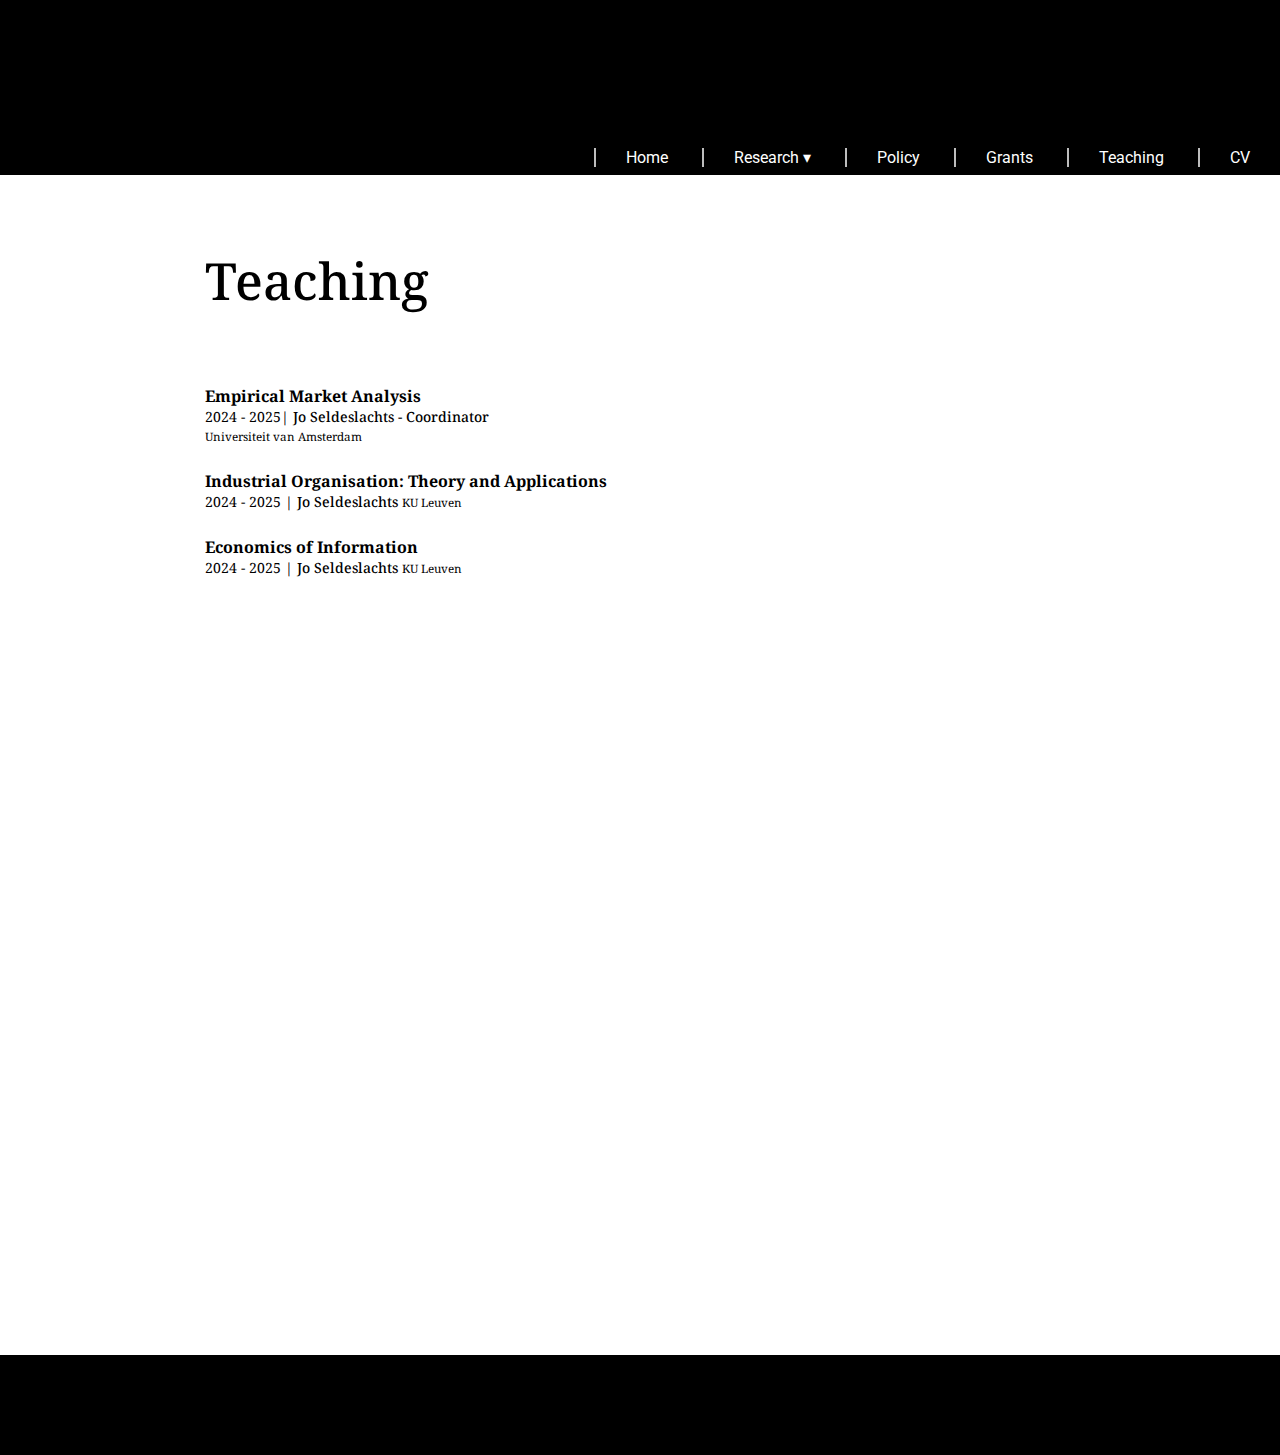
<file: teaching.html>
<!DOCTYPE html>
<html lang="en">
<head>
    <meta charset="UTF-8">
    <meta name="viewport" content="width=device-width, initial-scale=1.0">
    <link rel="stylesheet" href="https://fonts.googleapis.com/css2?family=Material+Symbols+Outlined:opsz,wght,FILL,GRAD@20..48,100..700,0..1,-50..200&icon_names=close,menu" />
    <link href="https://fonts.googleapis.com/css?family=Arvo&display=swap" rel="stylesheet">
    <link rel="stylesheet" href="style.css">
    <title>Teaching</title>
</head>
<body>
    <nav role="navigation" class="primary-navigation">
        <span id="menu-icon" class="material-symbols-outlined" onclick=myFunction()>menu</span>
        <!-- <span id="menu-icon" class="material-symbols-outlined" onclick=myFunction()>menu</span> -->
     
       
        <ul id="aparecer">
          <li><a href="index.html">Home</a></li>
          <li>Research &dtrif;
            <ul class="dropdown">
              <li><a href="currentresearch.html" style="color: black;">Current Research</a></li>
              <li><a href="publications.html" style="color: black;">Publications</a></li>
            </ul>
          </li>
          <li><a href="policy.html">Policy</a></li>
          <li><a href="grants.html">Grants</a></li>
          <li><a href="teaching.html">Teaching</a></li>
          <li><a target="_blank" href="my-pdf-file.pdf">CV</a></li>
        </ul>
      </nav>
    <h1>Teaching</h1>



    <div class="container">

         <!--MUSTER--->
     <!--   <div class="section">
        <a href=""
          target="_blank">
          </a>
        <p class="section-names">
           year | <a href="" target="_blank">, </a><a href="" target="_blank">, </a><a href=""
            target="_blank">, </a><a href="" target="_blank"></a>
             <small></small
          >
        </p>
      </div>  -->
      
       
      <div class="section">
        <a href="https://studiegids.uva.nl/xmlpages/page/2024-2025/zoek-vak/vak/120282"
          target="_blank">Empirical Market Analysis
          </a>
        <p class="section-names">
           2024 - 2025| <a href="https://studiegids.uva.nl/xmlpages/page/2024-2025/zoek-docent/docent/8282" target="_blank">Jo Seldeslachts - Coordinator</a>
        </p>
        <small>Universiteit van Amsterdam</small>
      </div>


      <div class="section">
        <a href="https://onderwijsaanbod.kuleuven.be/2024/syllabi/e/D0T31AE.htm#activetab=doelstellingen_idm15663936"
          target="_blank">Industrial Organisation: Theory and Applications
          </a>
        <p class="section-names">
           2024 - 2025 | <a href="https://www.kuleuven.be/wieiswie/en/person/00010536" target="_blank">Jo Seldeslachts</a>
             <small>KU Leuven</small
          >
        </p>
      </div>

      <div class="section">
        <a href="https://onderwijsaanbod.kuleuven.be/2024/syllabi/e/D0N22AE.htm#activetab=doelstellingen_idp1654912"
          target="_blank">Economics of Information
          </a>
          <p class="section-names">
            2024 - 2025 | <a href="https://www.kuleuven.be/wieiswie/en/person/00010536" target="_blank">Jo Seldeslachts</a>
              <small>KU Leuven</small
           >
         </p>
      </div> 

   
  

     


     

      
    </div>
    <footer></footer>
    <script src="script.js"></script>
  </body>
</html>
</file>
<file: style.css>
@import url("https://fonts.googleapis.com/css2?family=Noto+Serif:ital,wght@0,100..900;1,100..900&display=swap");

@import url('https://fonts.googleapis.com/css2?family=Roboto:ital,wght@0,100..900;1,100..900&display=swap');

/* @import url('https://fonts.googleapis.com/css2?family=Lato:ital,wght@0,100;0,300;0,400;0,700;0,900;1,100;1,300;1,400;1,700;1,900&family=Work+Sans:ital,wght@0,100..900;1,100..900&display=swap'); */

* {
  margin: 0;
  padding: 0;
  box-sizing: border-box;
}
body {
  background-color: #ffffff;
  font-family: "Noto Serif", serif;
  /* font-family: "Roboto", sans-serif; */
}

/* #aparecer{
display:flex;
} */
/* #menu-icon{
  transition: transform 0.3s ease-in-out;
} */
/* #menu-icon.active::after {
  content:"close";
} */

/* NAV */
nav {
  &.primary-navigation {
    margin: 0 auto;
    display: block;
    padding: 120px 0 0 0;
    height: 175px;
    text-align: end;
    font-size: 16px;
    background-color: black;
    /* font-family: arvo; */
    font-family: "Roboto", sans-serif;

    ul li {
      list-style: none;
      margin: 0 auto;
      border-left: 2px solid rgba(255, 255, 255, 0.74);
      display: inline-block;
      padding: 0 30px;
      position: relative;
      text-decoration: none;
      text-align: center;
      /* font-family: arvo; */
      font-family: "Roboto", sans-serif;
      color: white;
      /* transition: all 1s ease; */
    }

    li a {
      color: white;
      transition: all 1s ease;
    }

    li a:hover {
      color: rgb(136, 138, 150);
    }

    li:hover {
      cursor: pointer;
    }

    ul li .dropdown {
      position: absolute;
      padding-left: 0;
      left: 0;
      display: none;
      background: #fff0;
    }

    ul li:hover > ul,
    ul li ul:hover {
      display: block;
      min-width: 250px;
      text-align: left;
      padding-top: 20px;
    }

    ul li ul li {
      clear: both;
      width: 100%;
      text-align: left;
      margin-bottom: 20px;
      border-style: none;
    }

    ul li ul li a:hover {
      padding-left: 10px;
      border-left: 2px solid black;
      transition: all 0.3s ease;
    }
  }
}
a {
  text-decoration: none;

  &:hover {
    color: white;
  }
}
ul li ul li a {
  transition: all 0.5s ease;
  
}


/* FIN NAV */

.container{
height: 100vh;
}

.perfil {
  display: flex;
  flex-direction: column;
  margin-left: 16%;
}
.fotocv {
  max-width: 300px;
  margin: 10px;
  margin-left: 10px;
  margin-left: 16%;
}
.fotocv img {
  width: 100%;
}
.text {
  display: flex;
  flex-direction: column;
  margin: 10px 10px 10px;
  line-height: 30px;
}
.text p {
  font-size: 18px;
}

.section {
  margin-bottom: 25px;
  margin-left: 16%; 
  margin-right: 10%;
  max-width: 702px;
  font-size:14px;
}
h1 {
  margin-left: 16%;
  text-align: left;
  margin-bottom: 70px;
  margin-top: 70px;
  font-size: 51px;
  font-weight: 500;
}
.section a,
.text a {
  font-size: 16px;
  color: black;
  font-weight: 700;
  transition: all 0.4s ease;
}
.section-names a {
  font-weight: 500;
  font-size: 14px;
}

.section a:hover,
.text a:hover {
  opacity: 0.3;
}
footer{
  height: 100px;
  background-color: black;
  margin-top: 70px;
}

@media (max-width: 1258px){
  h1, .section, .perfil, .fotocv{margin-left: 8%;}
  #aparecer{text-align:left; margin-left: 8%;}
}


/*----------------------------------- max-width: 810px -----------------*/

/*------------------- nav ------------------*/

@media (max-width: 810px) {
  nav {
    &.primary-navigation {
      margin: 0;
      display: flex;
      justify-content: start;
      padding-top: 16px;
      padding-bottom: 21px;
      padding-left: 10px;
      height: 200px;

      ul {
        display: none;
        margin-left: 3px;
        /* display: flex; */
        flex-direction: column;
        justify-content: space-between;
      }

      ul li {
        padding: 0;
        margin: 0;
        border-left: 0px;
        text-align: left;
      }

      ul li .dropdown {
        top: -10px;
        left: 90px;
      }
      ul li {
        border-right-width: 27px;
        border-right-style: solid;
        border-right-color: black;
      }

      ul li:hover > ul,
      ul li ul:hover {
        padding: 0;
        visibility: visible;
        opacity: 1;
        display: block;
      }

      ul li ul li {
        height: 25px;
        text-align: left;
        margin-bottom: 0;
        z-index: 1;
      }
      ul li ul li a {
        font-size: 16px;
        color: white !important;
      }

      ul li ul li a:hover {
        border: 0px;
      }
    }
  }
  ul li ul li a {
    transition: all 0.1s ease-in-out;
  }
 



}

@media (max-width: 810px) {
  .perfil {
    flex-direction: column-reverse;
    margin-left: 0px;
  }
  .fotocv{ max-width: 300px; margin-left: 15px}
  .text{
   margin-left: 15px;
  }
  .text p{
    font-size:15px;
    line-height: 23px;
  }
  .container {
    font-size:15px;
  }
  .section {
    margin-right: 15px !important;
    margin-left: 15px;
    margin-bottom: 50px;
  }
  #aparecer {
    display: none;
    margin-left:0;
} 
  #menu-icon {
    color: whitesmoke;
    display: block;
    margin-right: 15px;
  }
  #menu-icon:hover {
    cursor: pointer;
  }
  h1 {
    margin-left:0;
    text-align: left;
    margin-left: 15px;
    margin-bottom: 54px;
    margin-top: 60px;
    font-size: 48px;
    font-weight: 400;
    line-height: 44px;
  }
  .section{
    margin-bottom: 25px;
  }

  .section-names{
    margin-bottom: -4px;
  }
  .section-names a{
    font-weight: 300;
  }
  /*  .interviews .list {
    margin: inherit 10px !important;
  } */
}
</file>
